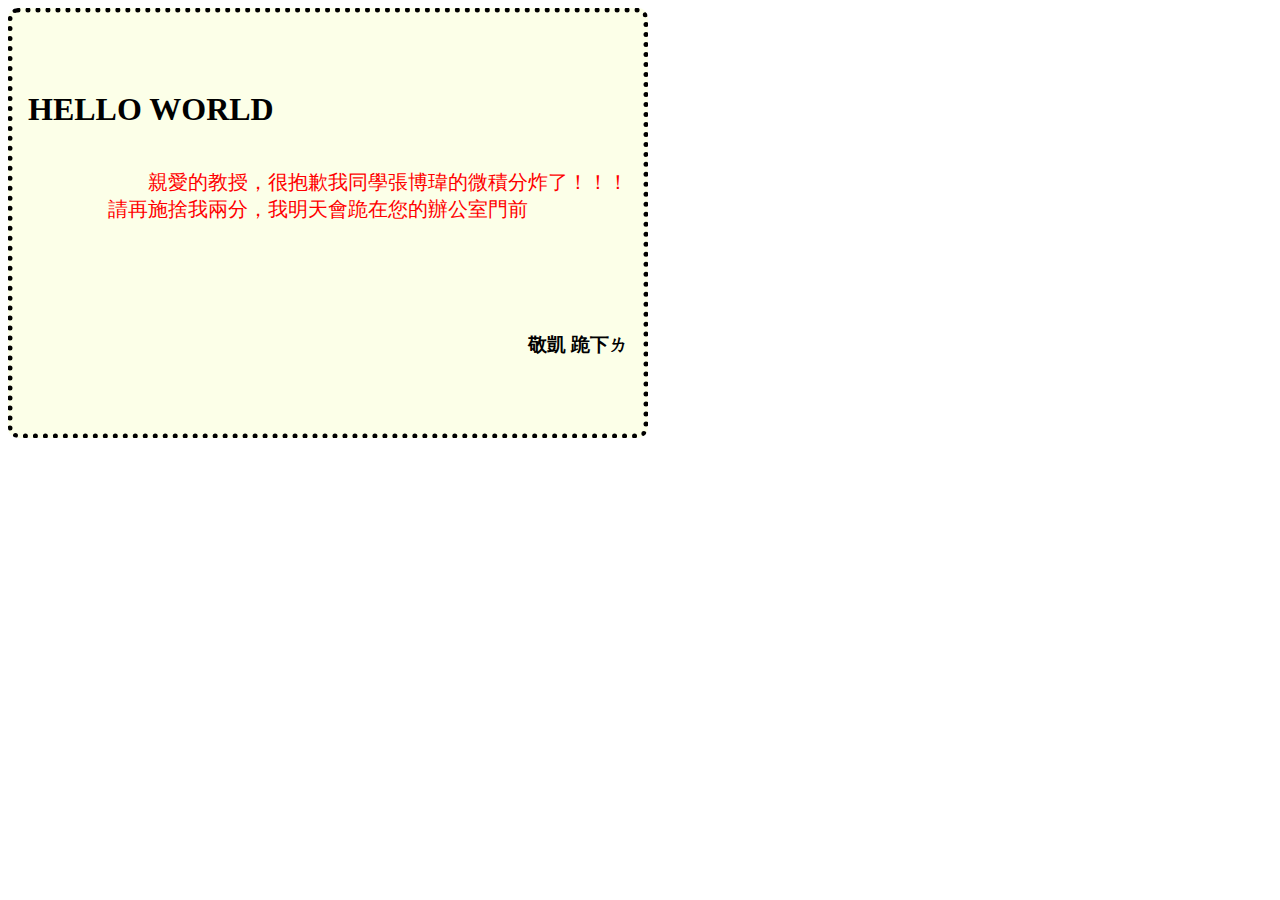
<file: index.html>
<!DOCTYPE html>
<html lang="zh">
<head>
    <meta charset="UTF-8">
    <meta name="viewport" content="width=device-width, initial-scale=1.0">
    <title>Hello world</title>
    <link href="/data/style.css" rel="stylesheet">
</head>
<body>
    <div class="card">
        <div class="align-left">
            <h1 class="card-title">HELLO WORLD</h1>
            <pre class="sad">
                　　親愛的教授，很抱歉我同學張博瑋的微積分炸了！！！
                請再施捨我兩分，我明天會跪在您的辦公室門前
            </pre>
        </div>
        <div class="align-right">
            <h3>敬凱 跪下ㄌ</h3>
        </div>
    </div>
</body>
</html>
</file>
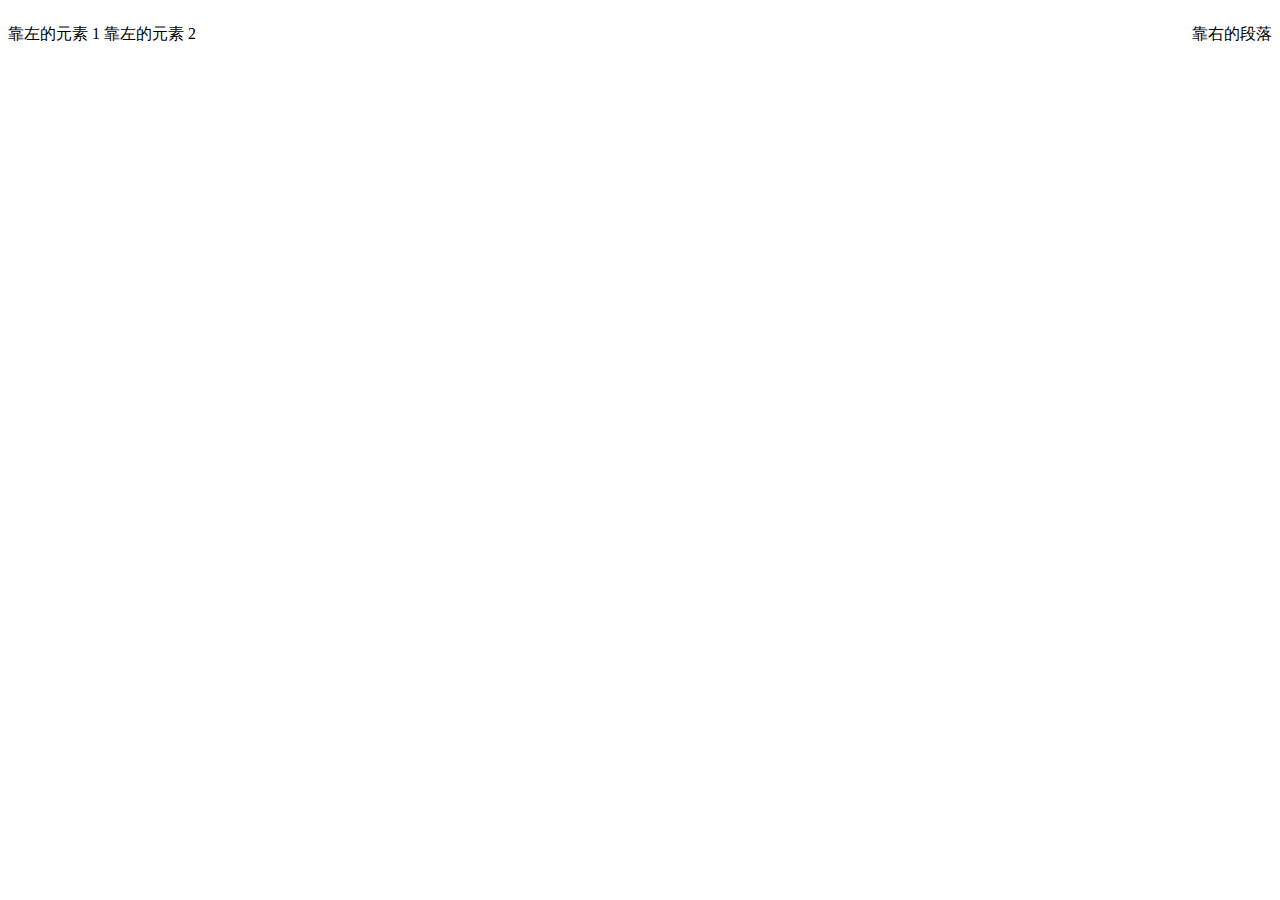
<file: test.html>
<!DOCTYPE html>
<html lang="en">
<head>
    <meta charset="UTF-8">
    <meta name="viewport" content="width=device-width, initial-scale=1.0">
    <title>CSS Example</title>
    <style>
        .container {
            display: flex;
            justify-content: space-between;
            align-items: center;
        }
        .container .left {
            flex: 1;
        }
        .container p {
            margin-left: auto;
        }
    </style>
</head>
<body>
    <div class="container">
        <div class="left">
            <!-- 其他靠左的元素 -->
            <span>靠左的元素 1</span>
            <span>靠左的元素 2</span>
        </div>
        <p>靠右的段落</p>
    </div>
</body>
</html>
</file>
<file: data/style.css>
.card {
    width: 600px;
    height: 400px;
    background-color: #fcffe8;
    border: 5px;
    border-style: dotted;
    border-radius: 10px;
    padding: 10px 15px;
    display: flex;
    flex-direction: column;
    justify-content: space-evenly;
    align-items: flex-start;
    flex-wrap: wrap;

}

.sad {
    font-size: 20px;
    font-family: math;
    color: red;
}

.align-left {
    display: flex;
    flex-direction: column;
    align-items: flex-start;
}

.align-right{
    width: 100%;
    display: flex;
    flex-direction: column-reverse;
    align-items: flex-end;
}
</file>
